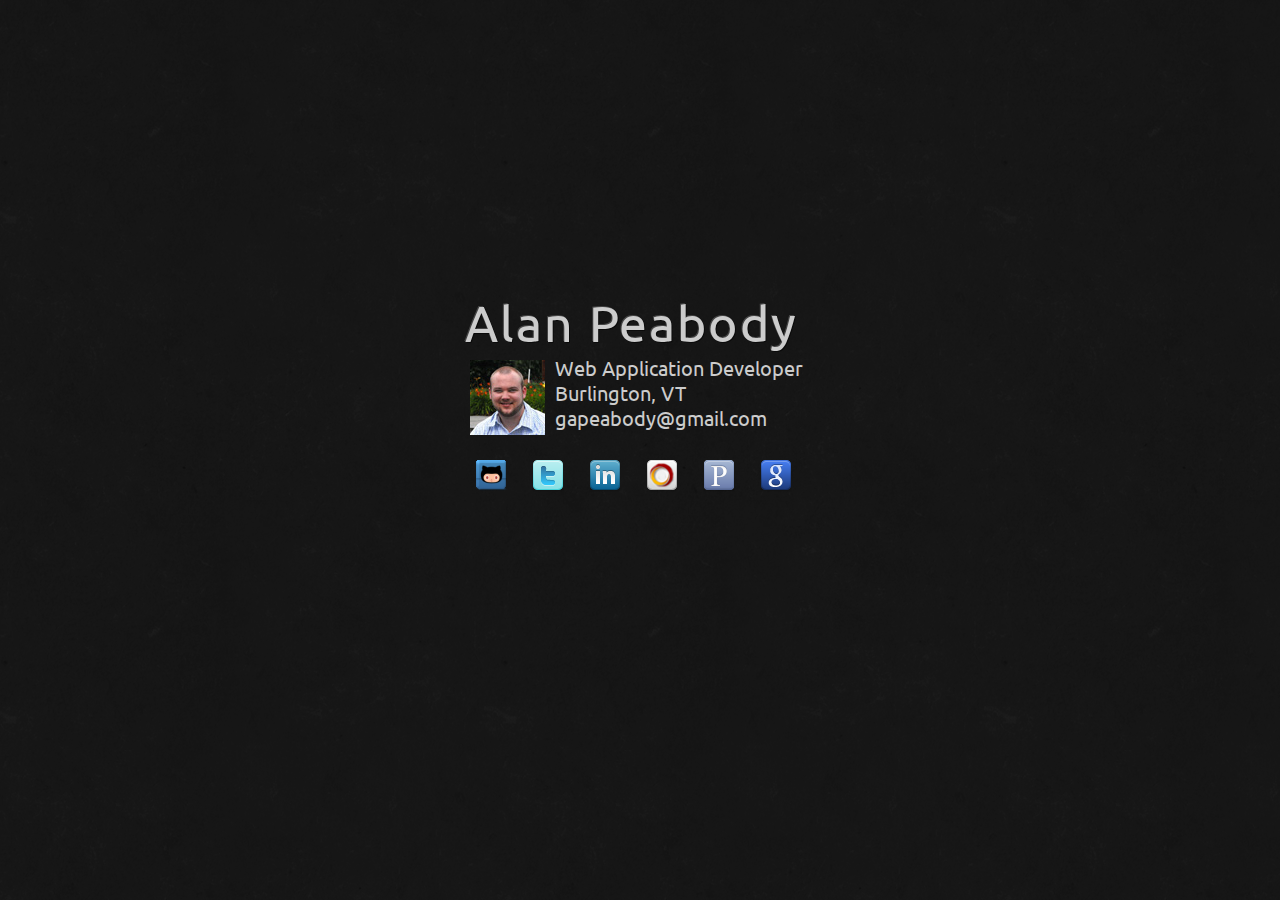
<file: index.html>
<!DOCTYPE html>
<html>
  <head>
    <meta http-equiv='content-type' content='text/html; charset=utf-8' />
    <title>Alan Peabody</title>
    <link href='http://fonts.googleapis.com/css?family=Ubuntu' rel='stylesheet' type='text/css'/>
    <link href='reset.css' rel='stylesheet' type='text/css'/>
    <link href='style.css' rel='stylesheet' type='text/css'/>
  </head>
  <body>
    <div id="hcard-Alan-Peabody" class="vcard">
      <h1 class="fn n">
        <a href="http://alanpeabody.com/" rel="me">
          <span class="given-name">Alan</span> 
          <span class="family-name">Peabody</span>
        </a>
      </h1>
      <img src="alanpeabody.jpg" class="photo" alt="Photo" />
      <p class="title">Web Application Developer</p>
      <p class="adr"><span class="locality">Burlington</span>, <span class="region">VT</span></p>
      <p><a class="email" href="mailto:gapeabody+web@gmail.com">gapeabody@gmail.com</a></p>
    </div>
    <ul id="links">
      <li><a href="http://github.com/alanpeabody" rel="me" title="GitHub"><img src="icons/github_32.png" alt="Github"/></a></li>
      <li><a href="http://twitter.com/alanpeabody" rel="me" title="Twitter"><img src="icons/twitter_32.png" alt="Twitter"/></a></li>
      <li><a href="http://www.linkedin.com/in/alanpeabody" rel="me" title="Linked In"><img src="icons/linkedin_32.png" alt="Linked In"/></a></li>
      <li><a href="http://www.workingwithrails.com/person/16081-alan-peabody" rel="me" title="WorkingWithRails"><img src="icons/wwr_32.png" alt="Working With Rails"/></a></li>
      <li><a href="http://www.pandora.com/" rel="me" title="Pandora"><img src="icons/pandora_32.png" alt="Pandora"/></a></li>
      <li><a href="http://www.google.com/profiles/gapeabody" rel="me" title="Google"><img src="icons/google_32.png" alt="Google Profile"/></a></li>
    </ul>

    <script type="text/javascript">
      document.write(unescape("%3Cscript src='http://www.google-analytics.com/ga.js' type='text/javascript'%3E%3C/script%3E"));
    </script>
    <script type="text/javascript">
      try {
        var pageTracker = _gat._getTracker("UA-1197687-1");
        pageTracker._trackPageview();
      } catch(err) {}
    </script>
  </body>
  </body>
</html>
</file>
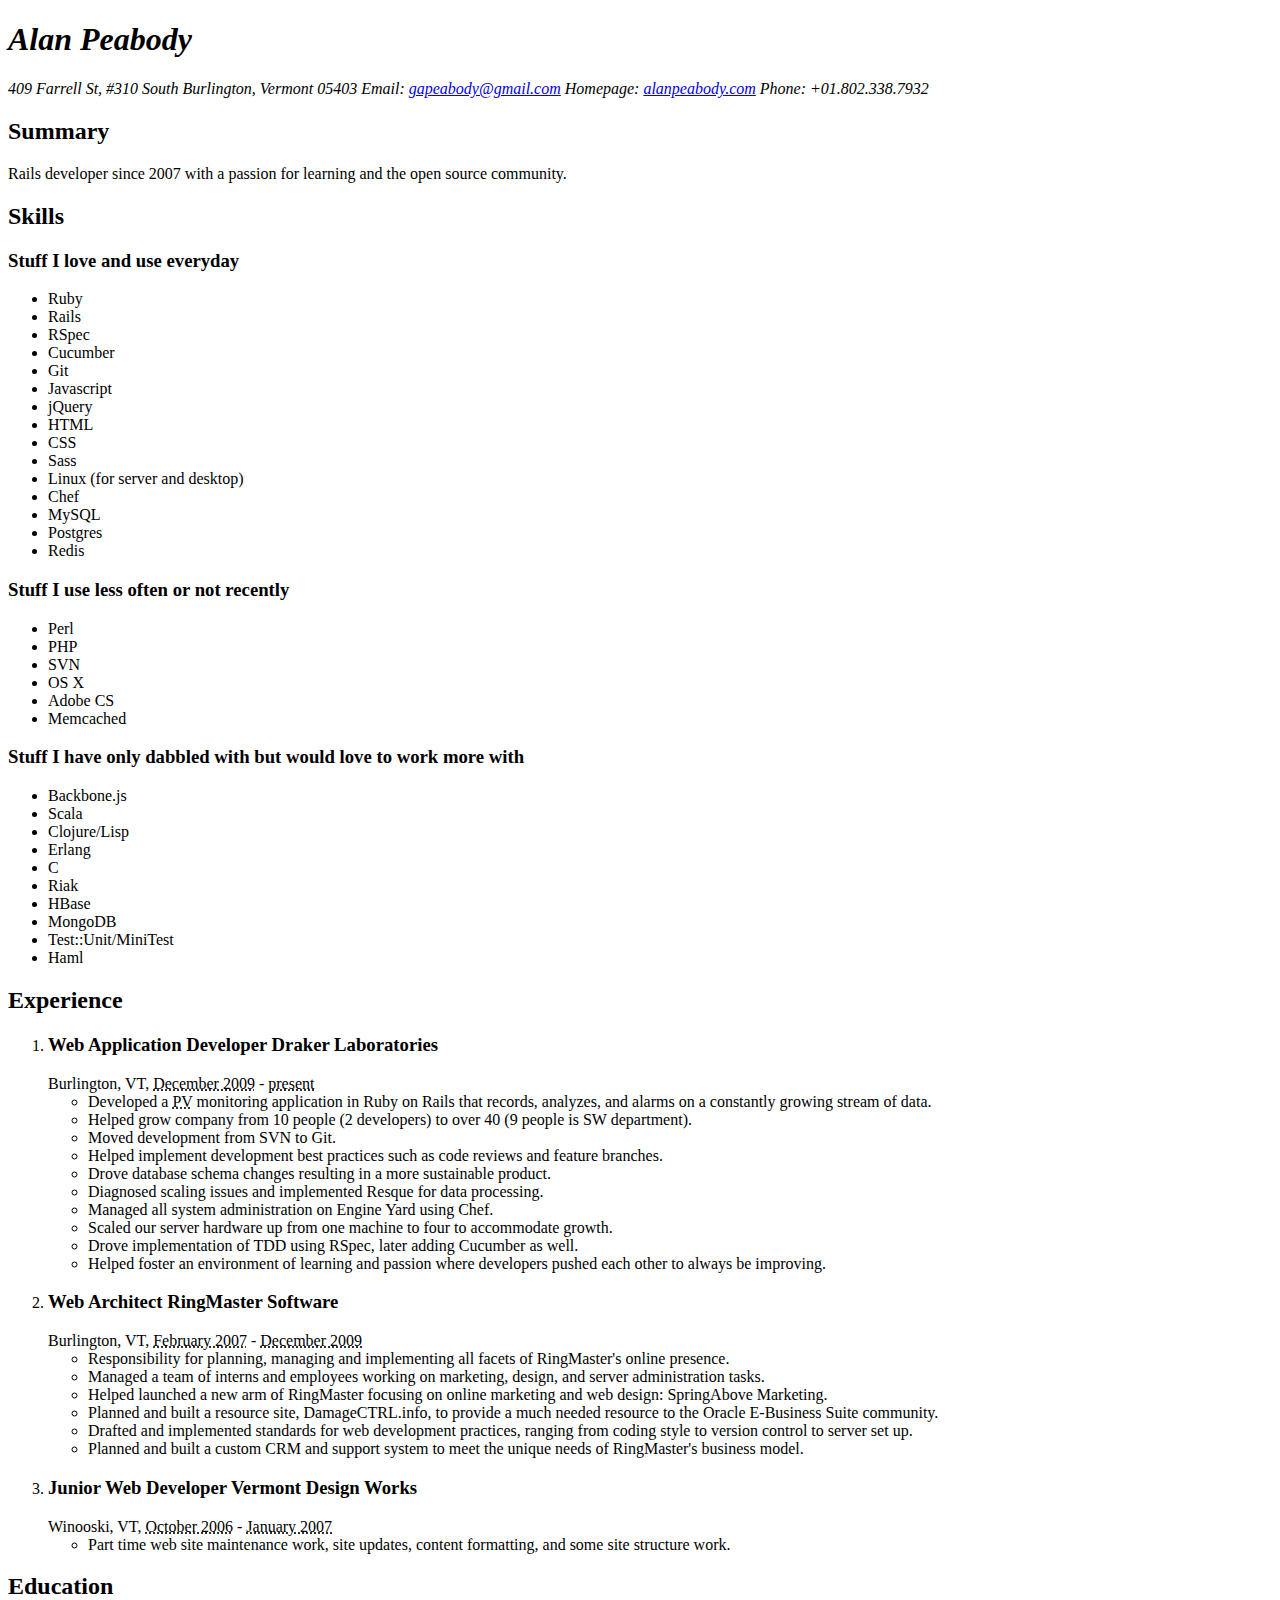
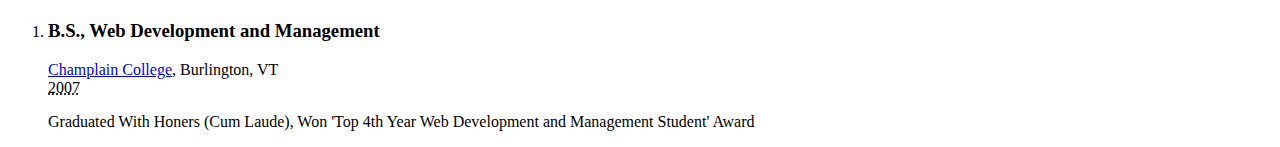
<file: resume.html>
<!DOCTYPE html>
<html>
<head>
  <title>Alan Peabody - Resume</title>
</head>
<body>
  <div class='hResume'>

    <address class='vcard'>
      <h1 class='fn' id='name'>Alan Peabody</h1>
      <span class='adr'>
        <span class='street-address'>409 Farrell St, #310</span>
        <span class='locality'>South Burlington</span>, <span class='region'>Vermont</span> <span class='postal-code'>05403</span>
      </span>
      <span>Email: <a class='email' href='mailto:gapeabody@gmail.com'>gapeabody@gmail.com</a></span>
      <span>Homepage: <a class='url' href='http://alanpeabody.com/'>alanpeabody.com</a></span>
      <span>Phone: <span class='tel'>+01.802.338.7932</span></span>
    </address>

    <h2>Summary</h2>
    <p class='summary'>
      Rails developer since 2007 with a passion for learning and the open source community. 
    </p>

    <h2>Skills</h2>
    <h3>Stuff I love and use everyday</h3>
    <ul>
      <li class='skill' rel='tag'>Ruby</li>
      <li class='skill' rel='tag'>Rails</li>
      <li class='skill' rel='tag'>RSpec</li>
      <li class='skill' rel='tag'>Cucumber</li>
      <li class='skill' rel='tag'>Git</li>
      <li class='skill' rel='tag'>Javascript</li>
      <li class='skill' rel='tag'>jQuery</li>
      <li class='skill' rel='tag'>HTML</li>
      <li class='skill' rel='tag'>CSS</li>
      <li class='skill' rel='tag'>Sass</li>
      <li class='skill' rel='tag'>Linux (for server and desktop)</li>
      <li class='skill' rel='tag'>Chef</li>
      <li class='skill' rel='tag'>MySQL</li>
      <li class='skill' rel='tag'>Postgres</li>
      <li class='skill' rel='tag'>Redis</li>
    </ul>

    <h3>Stuff I use less often or not recently</h3>
    <ul>
      <li class='skill' rel='tag'>Perl</li>
      <li class='skill' rel='tag'>PHP</li>
      <li class='skill' rel='tag'>SVN</li>
      <li class='skill' rel='tag'>OS X</li>
      <li class='skill' rel='tag'>Adobe CS</li>
      <li class='skill' rel='tag'>Memcached</li>
    </ul>

    <h3>Stuff I have only dabbled with but would love to work more with</h3>
    <ul>
      <li>Backbone.js</li>
      <li>Scala</li>
      <li>Clojure/Lisp</li>
      <li>Erlang</li>
      <li>C</li>
      <li>Riak</li>
      <li>HBase</li>
      <li>MongoDB</li>
      <li>Test::Unit/MiniTest</li>
      <li>Haml</li>
    </ul>
<h2>Experience</h2>
    <ol class='vcalendar'>
      <li class='experience vevent'>
        <h3 class='vcard'>
          <a href='#name' class='include' title='Alan Peabody'></a>
          <span class='title'>Web Application Developer</span>
          <span class='org'>Draker Laboratories</span>
        </h3>
        <span class='location'>Burlington, VT</span>,
        <abbr class='dtstart' title='2009-12-01'>December 2009</abbr> - <abbr title='2011-09-01'>present</abbr>
        <ul class='description'>
          <li>Developed a <abbr title='Photovoltaic'>PV</abbr> monitoring application in Ruby on Rails that records, analyzes, and alarms on a constantly growing stream of data.</li>
          <li>Helped grow company from 10 people (2 developers) to over 40 (9 people is SW department).</li>
          <li>Moved development from SVN to Git.</li>
          <li>Helped implement development best practices such as code reviews and feature branches.</li>
          <li>Drove database schema changes resulting in a more sustainable product.</li>
          <li>Diagnosed scaling issues and implemented Resque for data processing.</li>
          <li>Managed all system administration on Engine Yard using Chef.</li>
          <li>Scaled our server hardware up from one machine to four to accommodate growth.</li>
          <li>Drove implementation of TDD using RSpec, later adding Cucumber as well.</li>
          <li>Helped foster an environment of learning and passion where developers pushed each other to always be improving.</li>
        </ul>
      </li>

      <li class='experience vevent'>
        <h3 class='vcard'>
          <a href='#name' class='include' title='Alan Peabody'></a>
          <span class='title'>Web Architect</span>
          <span class='org'>RingMaster Software</span>
        </h3>
        <span class='location'>Burlington, VT</span>,
        <abbr class='dtstart' title='2007-02-01'>February 2007</abbr> - <abbr class='dtend' title='2009-12-31'>December 2009</abbr>
        <ul class='description'>
          <li>Responsibility for planning, managing and implementing all facets of RingMaster's online presence.</li>
          <li>Managed a team of interns and employees working on marketing, design, and server administration tasks.</li>
          <li>Helped launched a new arm of RingMaster focusing on online marketing and web design: SpringAbove Marketing.</li>
          <li>Planned and built a resource site, DamageCTRL.info, to provide a much needed resource to the Oracle E-Business Suite community.</li>
          <li>Drafted and implemented standards for web development practices, ranging from coding style to version control to server set up.</li>
          <li>Planned and built a custom CRM and support system to meet the unique needs of RingMaster's business model.</li>
        </ul>
      </li>

      <li class='experience vevent'>
        <h3 class='vcard'>
          <a href='#name' class='include' title='Alan Peabody'></a>
          <span class='title'>Junior Web Developer</span>
          <span class='org'>Vermont Design Works</span>
        </h3>
        <span class='location'>Winooski, VT</span>,
        <abbr class='dtstart' title='2006-10-01'>October 2006</abbr> - <abbr class='dtend' title='2007-01-31'>January 2007</abbr>
        <ul class='description'>
          <li>Part time web site maintenance work, site updates, content formatting, and some site
          structure work.</li>
        </ul>
      </li>
    </ol>

    <h2>Education</h2>
    <ol class='vcalendar'>
      <li class='education vevent'>
        <h3 class='summary'> 
          <span class='degree'>B.S.</span>, 
          <span class='major'>Web Development and Management</span> 
        </h3> 
        <div class='org location'>
          <a href='http://champlain.edu/'>Champlain College</a>, Burlington, VT
        </div>
        <div class='daterange'>
          <abbr class='dtend' title='2007-05-01'>2007</abbr> 
        </div>
        <p class='description details-education'> 
          Graduated With Honers (Cum Laude), Won 'Top 4th Year Web Development and Management Student' Award
        </p> 
      </li>
    </ol>
  </div>
</body>
</html>
</file>
<file: style.css>
body {
  font-family: 'Ubuntu', arial, serif;
  background-color: #1A1A1A;
  background-image: url('bg.png');
  color: #ccc;
  font-size: 20px;
  line-height: 25px;
}

div.vcard {
  width: 350px;
  margin: 300px auto 0px auto;
  padding: 10px;
}

h1 {
  font-size: 250%;
  letter-spacing: 2px;
  margin: 0 0 20px 0;
  text-shadow: rgba(0,0,0, .5) 1px 1px 0px, rgba(255,255,255, .2) -1px -1px 0px;
}

a {
  text-decoration: none;
  color: #ccc;
}

img.photo {
  float: left;
  margin: 5px 10px 5px 5px;
}

ul#links {
  width: 350px;
  margin: 0 auto;
  padding: 20px;
}

ul#links li {
  width: 52px;
  display: inline-block;
  padding: 0;
  margin: 0;
}

ul#links li img {
  margin: 0 auto;
  display: block;
}
</file>
